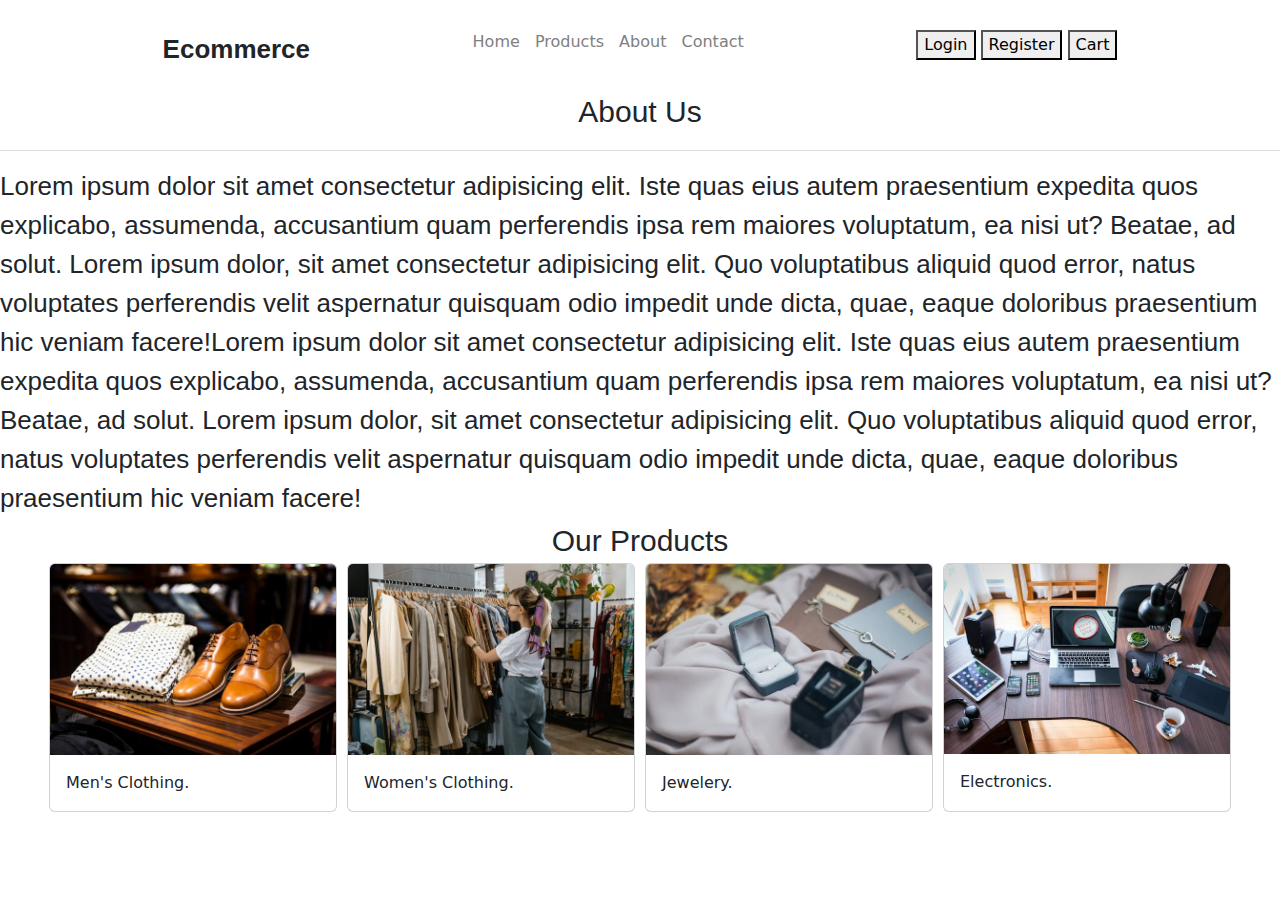
<file: about.html>
<!DOCTYPE html>
<html lang="en">
<head>
  <meta charset="UTF-8">
  <meta name="viewport" content="width=device-width, initial-scale=1.0">
  <title>JS_E-COM_PROJECT</title>
  <link rel="stylesheet" href="https://cdn.jsdelivr.net/npm/bootstrap@5.3.3/dist/css/bootstrap.min.css">
  <link rel="stylesheet" href="styles.css">
</head>
<body>
  <!-- Header -->
  <header class="header-1" style="padding-bottom: 20px; margin-top: 30px;">
    <div style="display: flex; justify-content: space-evenly;">
      <div style="font-family: Arial, Helvetica, sans-serif;
      font-size: 26px; font-weight: 600;">Ecommerce</div>
      <div>
        <a class="links" href="index.html">Home</a>
        <a class="links" target="_blank" href="products.html">Products</a>
        <a class="links" target="_blank" href="about.html">About</a>
        <a class="links" target="_blank" href="contact.html">Contact</a>
      </div>
        <div>
          <button>Login</button>
          <button>Register</button>
          <button>Cart</button>
        </div>
    </div>
  </header>
  <div style="display: grid; justify-content: center; font-size: 30px; font-family: Arial, Helvetica, sans-serif;">About Us</div>
  <hr style="color: grey;">
  <div style="font-size: 26px; font-family: Arial, Helvetica, sans-serif;font-weight: 100;">
    Lorem ipsum dolor sit amet consectetur adipisicing elit. Iste quas eius autem praesentium expedita quos explicabo, assumenda, accusantium quam perferendis ipsa rem maiores voluptatum, ea nisi ut? Beatae, ad solut. Lorem ipsum dolor, sit amet consectetur adipisicing elit. Quo voluptatibus aliquid quod error, natus voluptates perferendis velit aspernatur quisquam odio impedit unde dicta, quae, eaque doloribus praesentium hic veniam facere!Lorem ipsum dolor sit amet consectetur adipisicing elit. Iste quas eius autem praesentium expedita quos explicabo, assumenda, accusantium quam perferendis ipsa rem maiores voluptatum, ea nisi ut? Beatae, ad solut. Lorem ipsum dolor, sit amet consectetur adipisicing elit. Quo voluptatibus aliquid quod error, natus voluptates perferendis velit aspernatur quisquam odio impedit unde dicta, quae, eaque doloribus praesentium hic veniam facere!
  </div>
  <div style="display: grid; justify-content: center; font-size: 30px; font-family: Arial, Helvetica, sans-serif;">Our Products</div>
  <div style="display: flex; justify-content: center; gap: 10px;">
    <div class="card" style="width: 18rem;">
      <img src="pics/pexels-photo-298863.jpeg" class="card-img-top" alt="...">
      <div class="card-body">
        <p class="card-text">Men's Clothing.</p>
      </div>
    </div>
    <div class="card" style="width: 18rem;">
      <img src="pics/pexels-photo-7679720.jpeg" class="card-img-top" alt="...">
      <div class="card-body">
        <p class="card-text">Women's Clothing.</p>
      </div>
    </div>
    <div class="card" style="width: 18rem;">
      <img src="pics/pexels-photo-1927259.webp" class="card-img-top" alt="...">
      <div class="card-body">
        <p class="card-text">Jewelery.</p>
      </div>
    </div>
    <div class="card" style="width: 18rem;">
      <img src="pics/pexels-photo-356056.jpeg" class="card-img-top" alt="...">
      <div class="card-body">
        <p class="card-text">Electronics.</p>
      </div>
    </div>
  </div>

</body>
</html>
</file>
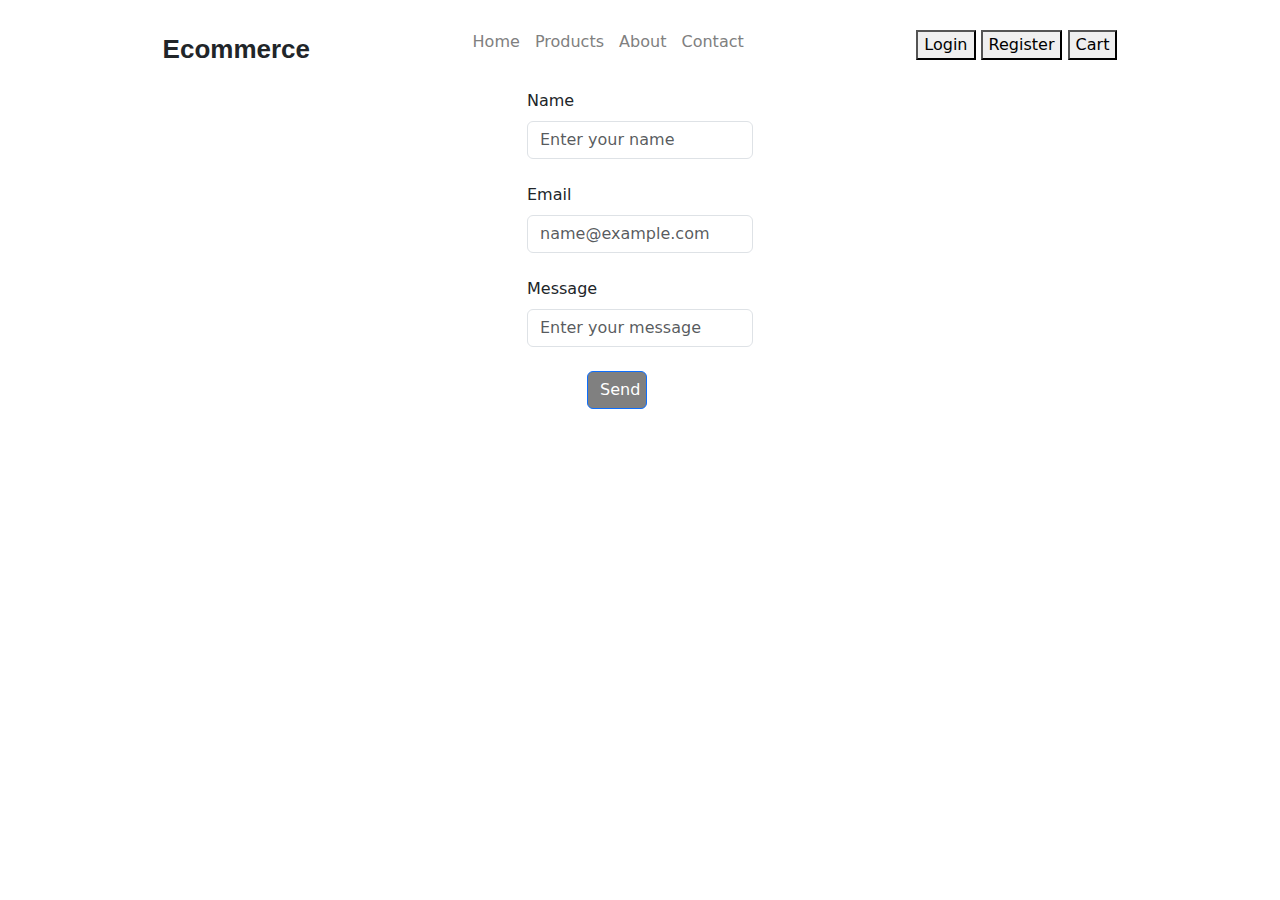
<file: contact.html>
<!DOCTYPE html>
<html lang="en">
<head>
  <meta charset="UTF-8">
  <meta name="viewport" content="width=device-width, initial-scale=1.0">
  <title>Contact</title>
  <link rel="stylesheet" href="https://cdn.jsdelivr.net/npm/bootstrap@5.3.3/dist/css/bootstrap.min.css">
  <link rel="stylesheet" href="styles.css">
</head>
<body>
  <header class="header-1" style="padding-bottom: 20px; margin-top: 30px;">
    <div style="display: flex; justify-content: space-evenly;">
      <div style="font-family: Arial, Helvetica, sans-serif;
      font-size: 26px; font-weight: 600;">Ecommerce</div>
      <div>
        <a class="links" href="index.html">Home</a>
        <a class="links" target="_blank" href="shop.html">Products</a>
        <a class="links" target="_blank" href="account.html">About</a>
        <a class="links" target="_blank" href="compare.html">Contact</a>
      </div>
        <div>
          <button>Login</button>
          <button>Register</button>
          <button>Cart</button>
        </div>
    </div>
  </header>
  <form style="display: grid; justify-content: center;">
    <label for="exampleInputEmail1" class="form-label">Name <br></label>
    <input type="text" class="form-control" id="exampleInputEmail1" placeholder="Enter your name" aria-describedby="emailHelp"> <br>
    <label for="exampleInputEmail1" class="form-label">Email <br></label>
    <input type="text" class="form-control" id="exampleInputEmail1" placeholder="name@example.com" aria-describedby="emailHelp"> <br>
    <label for="exampleInputEmail1" class="form-label">Message <br></label>
    <input type="text" class="form-control" id="exampleInputEmail1" placeholder="Enter your message" aria-describedby="emailHelp"> <br>
    <button style="width: 60px; margin-left: 60px; background-color: grey;" type="submit" class="btn btn-primary">Send</button>
  </form>
</body>
</html>
</file>
<file: styles.css>
a{
  text-decoration: none;
  color: grey;
  margin-right: 10px;
}
.home-img{
  position: relative;
}
.text{
  font-family: Arial, Helvetica, sans-serif;
  position: absolute;
  transform: translate(10%, -600%);
  color: white;
}
</file>
